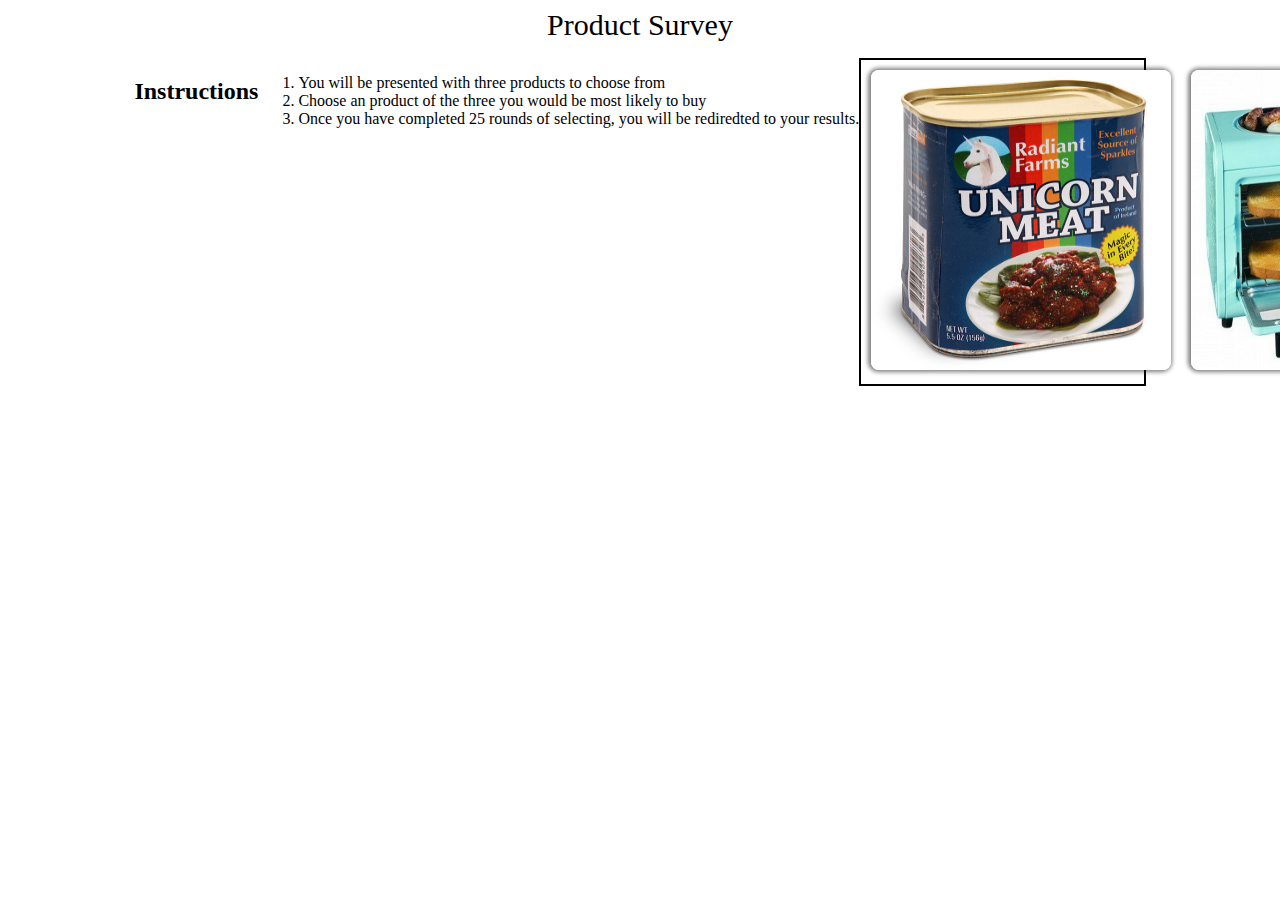
<file: index.html>
<!DOCTYPE html>
<html lang="en">

<head>
    <meta charset="UTF-8">
    <meta name="viewport" content="width=device-width, initial-scale=1.0">
    <meta http-equiv="X-UA-Compatible" content="ie=edge">
    <link rel="stylesheet" href="style.css">
    <title>Document</title>
</head>

<body>
    <header>Product Survey</header>
    <div id='container'>
        <div id='instructions'>
            <h2>Instructions</h2>
            <ol>
                <li>
                    You will be presented with three products to choose from
                </li>
                <li>
                    Choose an product of the three you would be most likely to buy
                </li>
                <li>
                    Once you have completed 25 rounds of selecting, you will be rediredted to your results. 
                 </li>
            </ol>
         </div>
         <div id='survey'>
            <label id='choiceOne'>
                <input type='radio' name='choice' ></input>
                <image id='imageOne'/>
            </label>
            <label id='choiceTwo'>
                <input type='radio' name='choice' ></input>
                <img id='imageTwo'/>
             </label>
            <label id='choiceThree'>
                <input type='radio' name='choice'></input>
                <img id='imageThree'/>
            </label>
        </div>
</div>
    <script type="module" src="app.js"></script>
</body>

</html>
</file>
<file: style.css>
#container {
    margin: auto;
    width: 80%;
}


input {
    display: none;
}

input[type=radio]:checked + img {
    box-shadow: -1px 0px 13px 4px rgba(0,0,0,0.5);
}

img {
    width: 300px;
    height: 300px;
    margin: 10px;
    border-radius: 8px;
    box-shadow: -1px 0px 4px 2px rgba(0,0,0,0.5);
}

header {
    text-align: center;
    height: 50px;
    font-size: 30px;
}

#survey {
    display: flex;
    border: 2px solid black;
    text-align: center;
    align-items: left;
}

h2 {
    text-align: center;
}

#instructions {
    display: flex;
    float: left;
    flex-wrap: wrap;
}
</file>
